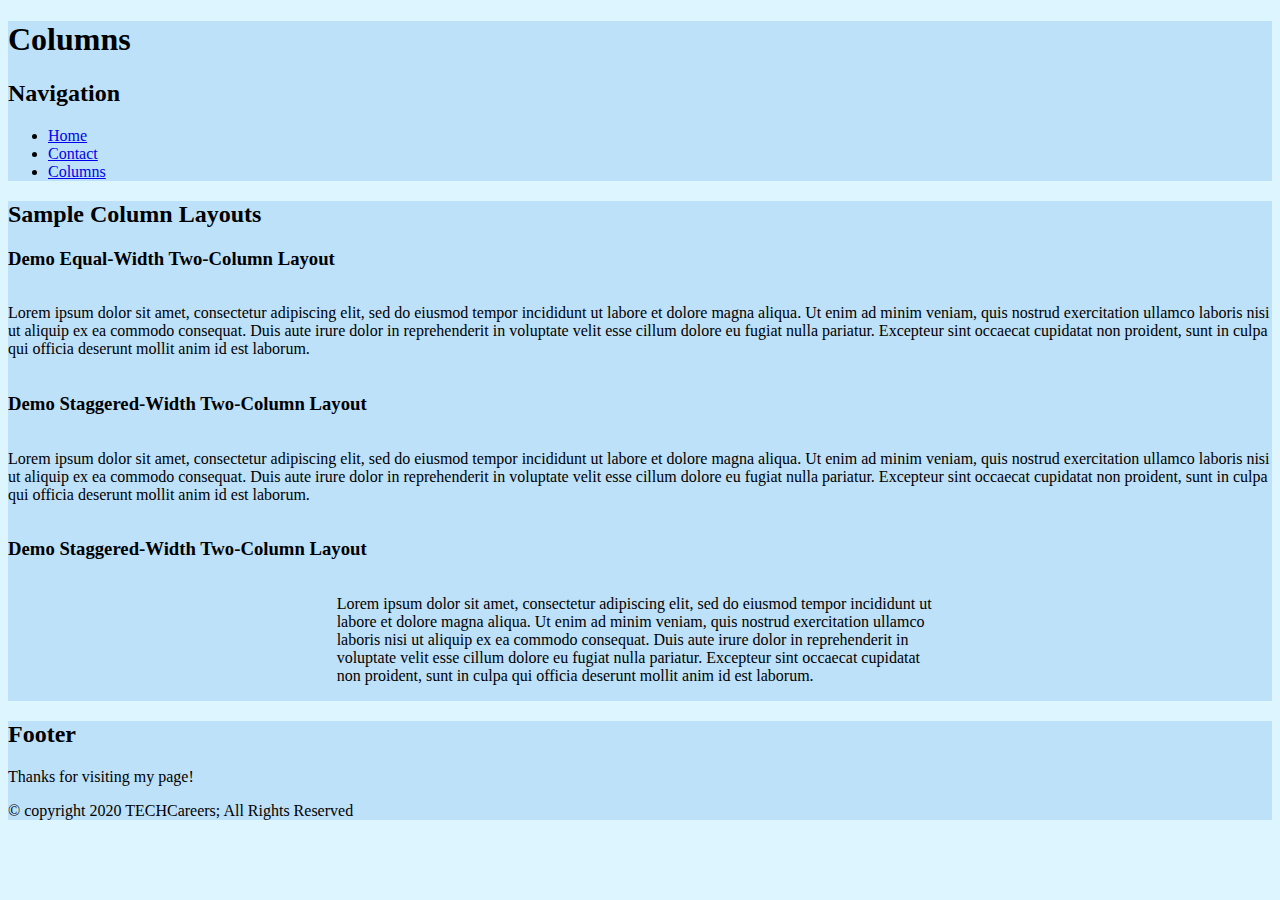
<file: columns.html>
<!DOCTYPE html>
<html>
    <head>
        <title> Columns | Osase </title>
        <!-- meta data:-->

        <!-- set the character set, so the browswer knows which character set shoul dbe loaded and valid for this webpage.-->
        <meta charset="UTF-8">
        
        <!-- viewport meta controls how the website is seen -->
        <!-- for modern responsive web development -->
    <meta name="viewport" content = "width=device-width, initial-scale=1.0" >
    <!-- description is what a search engine will show; if nothing here, 
        it will make an educated guess. -->
   
        <meta name="description" content ="A website about Osase">
    <meta name="author" content = "Osase">

    <!-- Style(S):-->
    <link rel="stylesheet" type="text/css" href="css/main.css">

    <!-- Script(S):-->
    <!-- the defer attribute will cause this script to wait until the body is loaded before executing (important for DOM/ element manipulation by scripts) -->
    <script src="js/scripts.js" type="text/javascript" defer>  </script>
    </head>
    <boody>
      
    
    <header>
        <h1>Columns</h1> <!-- this is the highest level heading (master heading) can be h2, h3, etc -->
        <nav> <!-- Navigation-->
            <h2> Navigation </h2> <!-- sub heading/topic; next level of heading-->
        
            <ul>
            <li><a href="index.html"> Home </a> </li><!-- anchor element (hyperlink)--><!-- a is a link -->
            <li><a href="contact.html">Contact</a></li>
            <li><a href="columns.html">Columns</a></li>
            </ul>
        </nav>
        </header>
       <main>
       <header>
        <h2> Sample Column Layouts</h2>
        <section>
            <h3> Demo Equal-Width Two-Column Layout</h3>
            <div class ="flex">
            <p>Lorem ipsum dolor sit amet, consectetur adipiscing elit, sed do eiusmod tempor incididunt ut labore et dolore magna aliqua. Ut enim ad minim veniam, quis nostrud exercitation ullamco laboris nisi ut aliquip ex ea commodo consequat. Duis aute irure dolor in reprehenderit in voluptate velit esse cillum dolore eu fugiat nulla pariatur. Excepteur sint occaecat cupidatat non proident, sunt in culpa qui officia deserunt mollit anim id est laborum.</p>
            </div>
        </section>
        <section>
            </header>
            <h3> Demo Staggered-Width Two-Column Layout</h3>
            <div class = "flex">
            <p>Lorem ipsum dolor sit amet, consectetur adipiscing elit, sed do eiusmod tempor incididunt ut labore et dolore magna aliqua. Ut enim ad minim veniam, quis nostrud exercitation ullamco laboris nisi ut aliquip ex ea commodo consequat. Duis aute irure dolor in reprehenderit in voluptate velit esse cillum dolore eu fugiat nulla pariatur. Excepteur sint occaecat cupidatat non proident, sunt in culpa qui officia deserunt mollit anim id est laborum.</p>
            </div>
        </section>
        <section>
            <h3> Demo Staggered-Width Two-Column Layout</h3>
            <div class = "flex">
            <p>Lorem ipsum dolor sit amet, consectetur adipiscing elit, sed do eiusmod tempor incididunt ut labore et dolore magna aliqua. Ut enim ad minim veniam, quis nostrud exercitation ullamco laboris nisi ut aliquip ex ea commodo consequat. Duis aute irure dolor in reprehenderit in voluptate velit esse cillum dolore eu fugiat nulla pariatur. Excepteur sint occaecat cupidatat non proident, sunt in culpa qui officia deserunt mollit anim id est laborum.</p>
            </div>
        </section>
       </main>
       </header>
       <header>
       <footer>
        <h2>Footer</h2>
        <p>Thanks for visiting my page!</p>
        <!-- div is a non-semantic blocklevel stylng element-->

       
    <p>
        <!-- span is a non-semantic inline element.-->
        <!--
In our index page, our copyright is inside of the div, meaning it does not satisy "body>footer>p. only a direct desendent of footer will satisfy that selector. Therefoe it is orange"
        -->
        &copy; copyright 2020 <span>TECHCareers;</span>
        All Rights Reserved 
    </p> 

    </footer>
    </header>
    </boody>
</html>
</file>
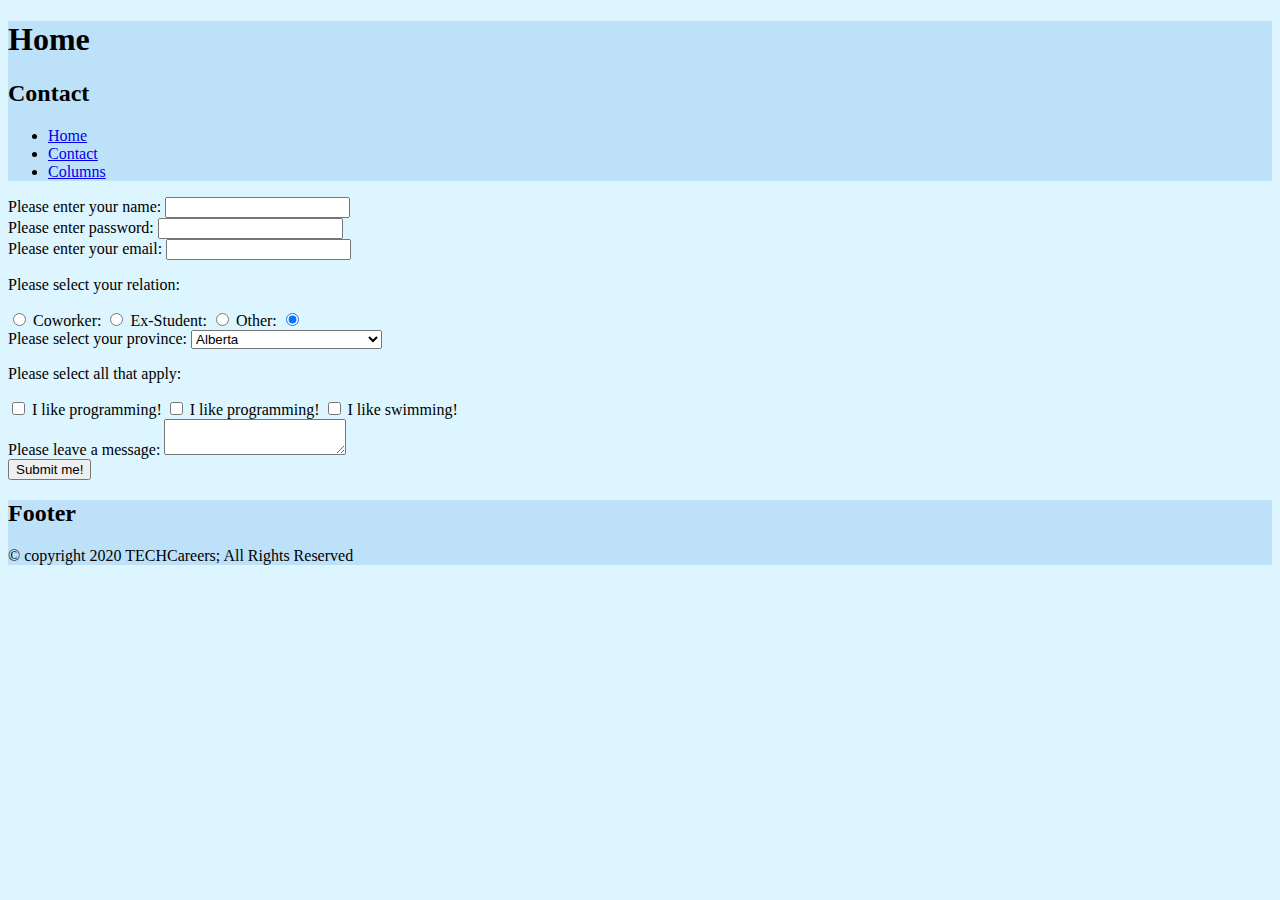
<file: contact.html>
<!DOCTYPE html>
<!-- to OPEN html page from terminal, type open (mac); type start (windows) or just double click .html file in file explorer-->
<html>
    <head>
        <title> Contact | Osase </title>
        <!-- meta data:-->

        <!-- set the character set, so the browswer knows which character set shoul dbe loaded and valid for this webpage.-->
        <meta charset="UTF-8">
        
        <!-- viewport meta controls how the website is seen -->
        <!-- for modern responsive web development -->
    <meta name="viewport" content = "width=device-width, initial-scale=1.0" >
    <!-- description is what a search engine will show; if nothing here, 
        it will make an educated guess. -->
   
        <meta name="description" content ="A website about Osase">
    <meta name="author" content = "Osase">

    <!-- Style(S):-->
    <link rel="stylesheet" type="text/css" href="css/main.css">

    <!-- Script(S):-->
    <!-- the defer attribute will cause this script to wait until the body is loaded before executing (important for DOM/ element manipulation by scripts) -->
    <script src="js/scripts.js" type="text/javascript" defer>  </script>
    </head>
    <boody>
       
        <header>
        <h1>Home</h1> <!-- this is the highest level heading (master heading) can be h2, h3, etc -->
       
            <nav> <!-- Navigation-->
                <h2> Contact </h2> <!-- sub heading/topic; next level of heading-->
                <ul>
                    <li>
                <a href="index.html"> Home </a> <!-- anchor element (hyperlink)-->
                <!-- a is a link --></li>
                <li><a href="contact.html">Contact</a></li>
                <li><a href="columns.html">Columns</a></li>
                    </ul>
            </nav>
        </header>
        <!-- 
            - Forms are used for submitting data from a user to the server
            the "action" attribute determines which page the data will be sent to.
            - The "method" attribute determines whether the data will be sored in the URL or sent securely.
            - The "GET" method will store the data in the URL, meaning if the URL is sent to somebody, they will have the same exact page as their URL will send the same data to the server as the original request.
            - The "POST" method will submit the data behind the scenes, so if the URL is copied, none of the data will be included!
        -->
        <form action ="contact.html" method="POST">
        <!--
            - The label element is used kind of like a prompt for a form element.
            - The "for" attributes will tie the prompt to a form element by it's ID.""
        -->
            
            <!-- when submit, browser sends info into server ; will redirect to contact.html -->
            <!-- get request sends data to server as part of the url; in the url: will take the action from our code ("Contact.html") and will tell us what page we are sending the data to; ? = determines what page we are going to; everything after = parameters and data the server will look at; %40 = @; %21 = !; just a way of encoding certain characters that aren't valid in url format-->

            <!--
                type = tells input element it's function 
                type text = single line text field; can be radio buttons or checkboxes
                text area = multi line textbox
                id = element on page (make it unique!)
                name = determine name of variable in URL; FOR TRYING LAVEL TO INPUT OR ID
            -->

            <label for="name"> Please enter your name: </label>

            <!--
                - The input element is uded for several types of form fields including:
                    - Basic one line text (type="text")
                    - Checkboxes (type="checkbox")
                    - Radio buttons (type="radio")
                    - Submit button (type="submit")
                - The type of element rendered is determined by the "type" attribute.
                - the "id" attribute is used to globally identify an element on a page (for CSS / JS) as well as tie it to a label.
                - The "name" attribute is used to deremine what the field's data will be referred to when it is submitted
            -->
            <input id="name" name="name" type="text">
            <!--
                The br (break) element is used to create a line break, but it's usually better to do this with CSS once you know how
            -->

            <br />

            <label= for="password"> Please enter password: </label>
            <!--
                Type of "password" is the same as "text" but it will star out the content. This will NOT hide the content in form submissions.
            -->
            <input id="password" name="Password" type="password">
            <!-- to star our the password, do the following:
            change type from type="text" to type="password"; both still sends your password to the server not encrypted;
            
            to encrypt; change method from method="GET" to method="POST"; use POST for secure data to be sent (for log ins, whwere you don't want data to be visible); if you send the URL from a page set to POST, it will hide all sensitive info in URL ad only send the base page; otherwise, if you send the URL from a page set to GET, it will send all info and the full complete link, meaning the URL will also have your credentials in it-->

            <br />
            
            <label for="email"> Please enter your email: </label>
            <input id="email" name="email" type="text">

            <br />

            <!-- I've labeled this section with a paragraph because there is no singular element to tie a label to. 
            - Radio button "groups" are determined by the "name" attribute. You can't have multpiple radio buttons selected with a group.
            -->

            <p>Please select your relation:</p>
            <input id="coworker" name="relation" value="coworker" type="radio"> 
            <!-- name relates to group of radio buttons; id = individually identify each radio button -->

            <!-- 
            - The "value" attribute will determine what data is sent under teh "name" when the form is submitted.  Without a "value" attribute, it will send ehe data "on" in the URL.
            - The "id" attribute here functions similarly to above, uniquely identifying one specific element.
            - By marking one radio button as "checked" we ensure that the form cannot be submitted (without HTML editing) with no button selected.
            -->
            <label for="coworker"> Coworker: </label>
            <input id="coworker" name="relation" value="coworker" type="radio">
            <label for="exstudent"> Ex-Student: </label>
            <input id="exstudent" name="relation" value="exstudent" type="radio">
            <label for="other"> Other: </label>
            <input id="other" name="relation" value="other" type="radio" checked>
            <br />

            <!--
                -Selects (drop down menu lists) serve a somewhat similar function to radio buttons, but conserve space for larger lists.
                - They allow you to select one option from a list.
                - The value of the selected option will be passed under teh "name" attribute of teh parent select.
            -->
            <label for="province"> Please select your province: </label>
            <select name="province" id="province">
                <option value="AB">Alberta</option>
                <option value="BC">British Columbia</option>
                <option value="MB">Manitoba</option>
                <option value="NB">New Brunswick</option>
                <option value="NL">Newfoundland and Labrador</option>
                <option value="NS">Nova Scotia</option>
                <option value="ON">Ontario</option>
                <option value="PE">Prince Edward Island</option>
                <option value="QC">Quebec</option>
                <option value="SK">Saskatchewan</option>
                <option value="NT">Northwest Territories</option>
                <option value="NU">Nunavut</option>
                <option value="YT">Yukon</option>

                <br />

            </select>

            <!-- Checkboxes are like radio buttons, except you can have multiple or no options slected
            - Aside from that difference, the structe of teh element is very similar, with attributes serving the same purpose.-->
            <p>Please select all that apply:</p>
            <input id="programming" name="programming" value="programming" type="checkbox" >
            <label for="programming"> I like programming! </label>
            <input id="drawing" name="drawing" value="drawing" type="checkbox" >
            <label for="programming"> I like programming! </label>
            <input id="swimming" name="swimming" value="swimming" type="checkbox" >
            <label for="swimming"> I like swimming! </label>
            
            <br />



            <!-- 
            - A textarea element is essentially a multi line 'input type="text" '
            - By degault, the text area can be resized by the user. This can be disabled with CSS.
            -->
            <label for="message"> Please leave a message: </label>
            <textarea id="message" name="message"></textarea>

            <br />

            <input type="Submit" value="Submit me!">
            <!-- The submit button will submit the form to the "action" attribute in the form elelemnt
            The text is the button can be determined by the "value" attribute-->
            </form>

            </label>
        </formaction>
        
        </p>
        <footer>
            <h2>Footer</h2>
        <p>
            <!--
                                In our index page, our copyright is inside of the div, meaning it does  satisy "body>footer>p. only a direct desendent of footer will satisfy that selector. Therefoe it is yellow"
            -->
            &copy; copyright 2020 TECHCareers;
            All Rights Reserved 
        </p> 
        </footer>
    </boody>
</html>
</file>
<file: css/main.css>
/*
        Element selectors: selects every element on the page of matching name.
*/

body {
    background-color: rgb(220, 245, 255);
}
header, main, footer {
    background-color: rgb(190, 225, 250);
}
/*
    Direct Descendent selectors: selects every element on the page of the latter name that is a DIRECT child (anywhere on the footer) of the former name.
*/
/*
https://specificity.keegan.st/ check this site to check the correct specificity!
*/
body>footer p {
 /*   background-color: orange;*/
} 
/* 
    Descendent selectors: selects every eleement on the page of the latter name that is a DIRECT CHILD of teh former name.
*/
footer>p{
    /* background-color: yellow;*/
}
/*
Class Selectors: Are used to select every element on a page with a given attribute, regardless of element type. Classes have higher specificyt than element selectors.
*/



*/

.photo {
    border: 2px solid black;

}
.flex{
    display: flex;
    justify-content: space-around;

    /*
ID Selectors: Are used to select a SINGLE element with the given ID. IDs have higher specificity than class selectors
*/
/*
https://flukeout.github.io/ - bento box game for identifying selectirs!
*/
}
#turbines {
    border: 3px solid red;
    border-radius: 10px;
    width: 50%;
}

#main > p {
    font-size: 40px;
    color: rgb(255,0,0);
    font-weight:bolder;
    text-decoration: underline overline;
    font-style: italic;

}

.contact main {
    background-image: url ("... url.jpg");
    background-size: cover
}

.contact mask {
    background-color: rgb(50,50,0.5);
}

/* Demo Equal-Width Two-Column Layout */
main>section:nth-of-type(1) p {
    width: 48%;
  }
  /* Demo Staggered-Width Two-Column Layout */
  main>section:nth-of-type(2) p:first-child {
    width: 23%;
  }
  main>section:nth-of-type(2) p:last-child {
    width: 73%;
  
  }
  /* Demo Staggered-Width Three-Column Layout */
  main>section:nth-of-type(3) p:first-child {
    width: 25%; /* 1/4 */
  }
  main>section:nth-of-type(3) p:nth-child(2) {
    width: 33%; /* 1/3 */
  }
  main>section:nth-of-type(3) p:last-child {
    width: 35%; /* 1/3 */
  }
</file>
